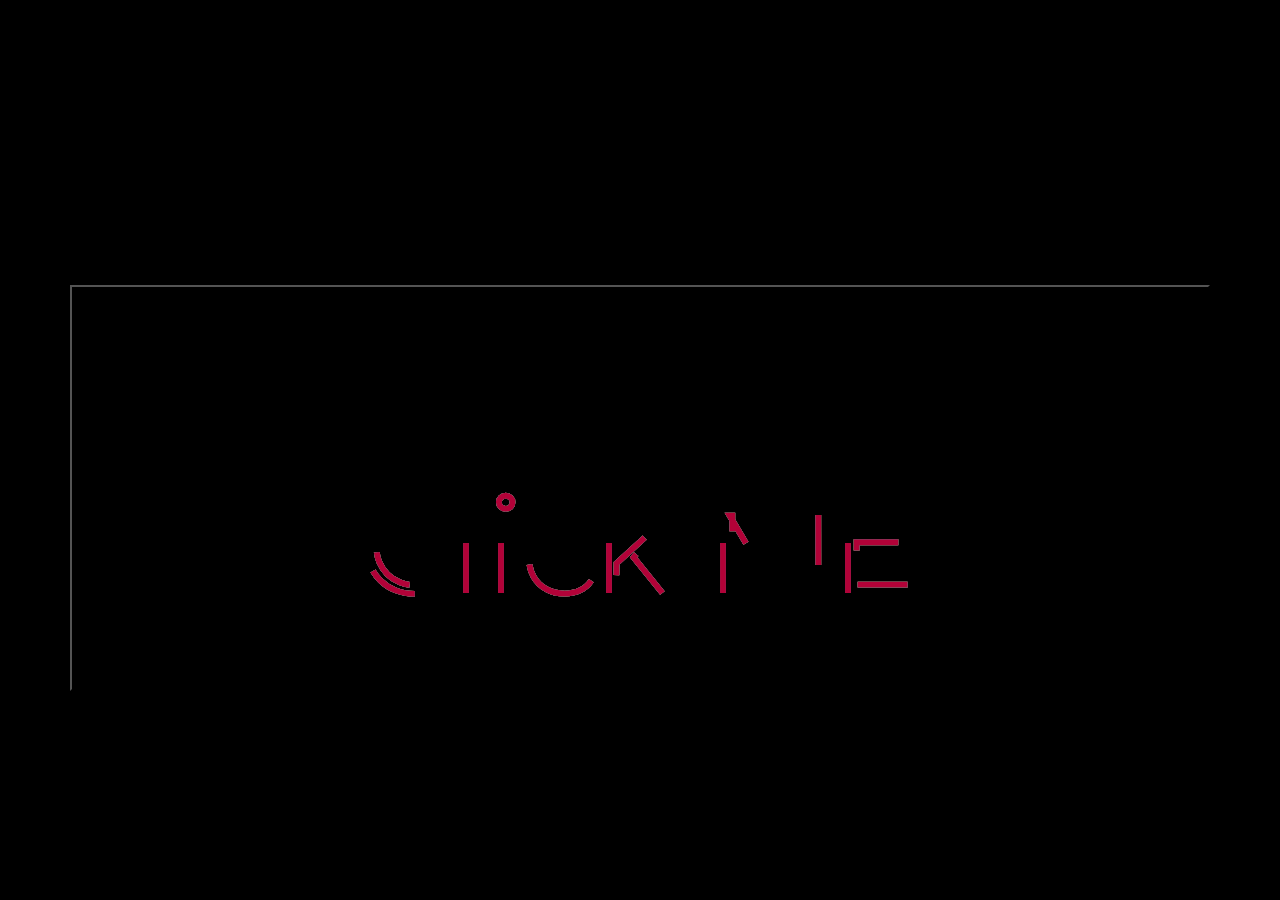
<file: index.html>
<!DOCTYPE html>
<html lang="en">
<head>
  <title>Bootstrap Example</title>
  <meta charset="utf-8">
  <meta name="viewport" content="width=device-width, initial-scale=1">
  <link rel="stylesheet" href="https://maxcdn.bootstrapcdn.com/bootstrap/3.4.1/css/bootstrap.min.css">
  <script src="https://ajax.googleapis.com/ajax/libs/jquery/3.6.4/jquery.min.js"></script>
  <script src="https://maxcdn.bootstrapcdn.com/bootstrap/3.4.1/js/bootstrap.min.js"></script>
        <link rel="stylesheet" type="text/css" href="style.css">
    </head>
    <body>
        <div class="container ">
            <a href="glow.html">
        <button class="sam" >
        <svg viewBox="0 0 960 300">
            <symbol id="s-text">
                <text text-anchor="middle" x="50%" y="80%">Click ME</text>
            </symbol>
            <g class = "g-ants">
                <use xlink:href="#s-text" class="text-copy"></use>
                <use xlink:href="#s-text" class="text-copy"></use>
                <use xlink:href="#s-text" class="text-copy"></use>
                <use xlink:href="#s-text" class="text-copy"></use>
                <use xlink:href="#s-text" class="text-copy"></use>
            </g>
        </svg>
        </button>
        </a>
        </div>
    </body>
    </html>
</file>
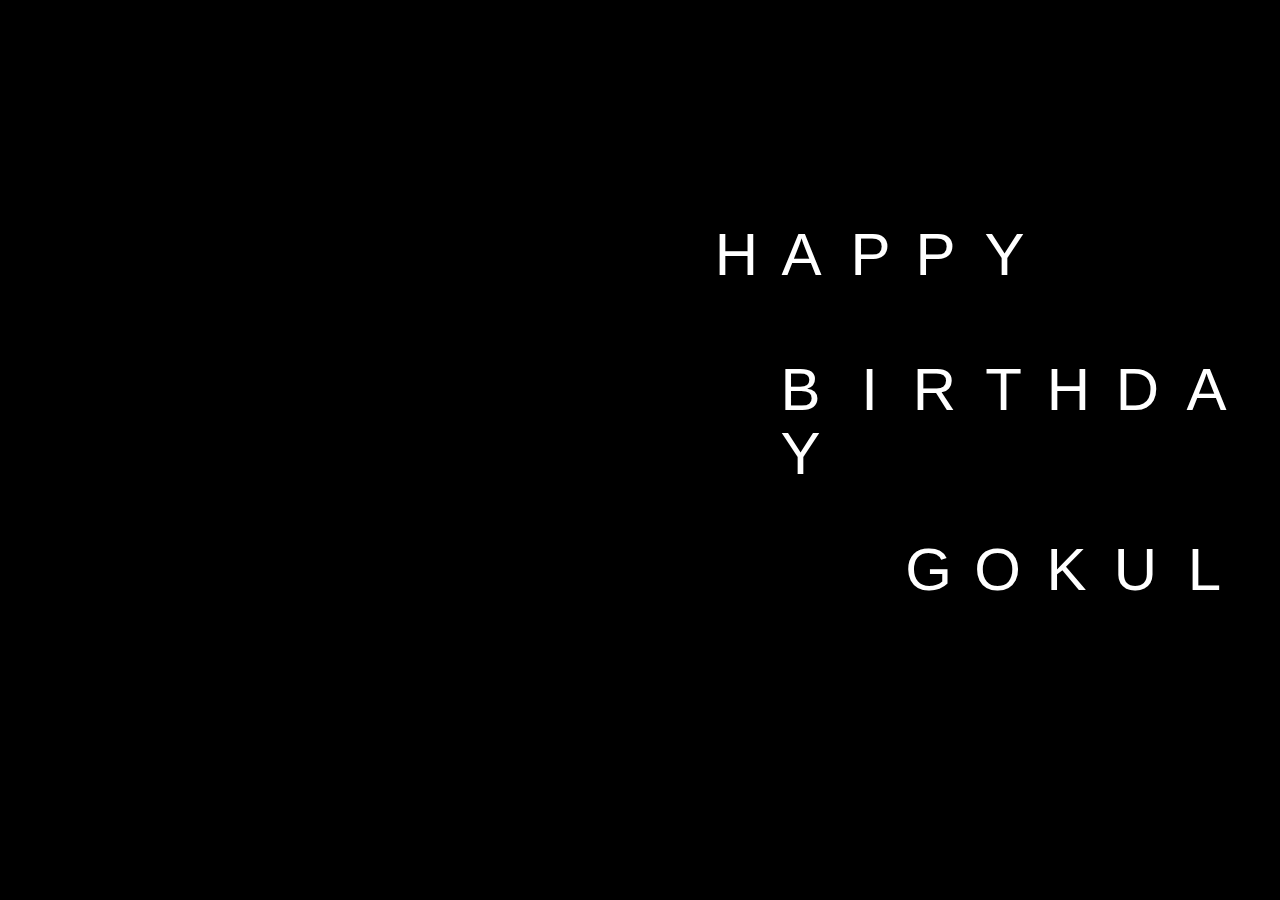
<file: glow.html>
<!DOCTYPE html>
<html lang="en">
<head>
    <meta charset="UTF-8">
    <meta name="viewport" content="width=device-width, initial-scale=1.0">
    <title>Document</title>
    <link rel="stylesheet"  href="G.css">
</head>
<body class="sty_b">
    <div class="glowing ">
       <span>H</span><span>A</span>
       <span>P</span><span>P</span>
       <span>Y</span>
       </div>
       <div class="glowing" style="top:40%;left:60%;">
       <span>B</span>
       <span>I</span><span>R</span>
       <span>T</span><span>H</span>
       <span>D</span>
       <span>A</span><span>Y</span>
    </div>
    <div class="glowing" style="top: 60%;left: 70%;">
    <span>G</span>
    <span>O</span>
    <span>K</span>
    <span>U</span>
    <span>L</span>
    </div>
    </body>
    </body>
</body>
</html>
</file>
<file: style.css>
@import url(https://fonts.googleapis.com/css?family=Montserrat);

html, body{
  height: 100%;
  font-weight: 800;
}

body{
  background: #000000;
  font-family: Arial;
}

svg {
    display: block;
    font: 8em 'Montserrat';
    width: 100%;
    height: 400px;
    margin: 0 auto;
}

.text-copy {
    fill: none;
    stroke: white;
    stroke-dasharray: 6% 29%;
    stroke-width: 5px;
    stroke-dashoffset: 0%;
    animation: stroke-offset 5.5s infinite linear;
}

.text-copy:nth-child(1){
	stroke: #4D163D;
	animation-delay: -1;
}

.text-copy:nth-child(2){
	stroke: #cf1578;
	animation-delay: -2s;
}

.text-copy:nth-child(3){
	stroke: #e8d21d;
	animation-delay: -3s;
}

.text-copy:nth-child(4){
	stroke: #039fbe;
	animation-delay: -4s;
}

.text-copy:nth-child(5){
	stroke: #b20238;
	animation-delay: -5s;
}

@keyframes stroke-offset{
	100% {stroke-dashoffset: -35%;}
}

.sam{
    background-color: black;
    margin-top: 25%;
    
}
</file>
<file: G.css>
@keyframes animate{
    0%{
        color: #f00;
        box-shadow: 0px 3px 11px;
        rgba: (255,0,0,1);
        border: 1px solid rgba(255, green,0,1);
    }

    69.69%{
        color : #0f0;
        box-shadow: 0px 3px 11px;
        rgba: (255,0,0,1);
        border: 1px solid rgba(255, green,0,1);
    }

    100%{
        color: #f00;
        box-shadow: 0px 3px 11px;
        rgba: (255,0,0,1);
        border: 1px solid rgba(255, green,0,1);
    }
}


.glowing{
    position: absolute;
    top:25%;
    left:55%;
    transform:translate();
}

.glowing span{
    color: #fff;
    font-family: Verdana, Geneva, Tahoma, sans-serif;
    font-size: 60px;
    color:#fff;
    display: inline-block;
    animation: animate 2s infinite;

    width: 70px;
    height:64px;
    text-align:center;
    line-height: 60px;
    border: 1px solid rgba(255, green,0,1);
    margin: 0 -2.5px;
}


.sam{
  position: relative;
  top:30%;
  left: 67%;
}

.sty_b{
    background-color: black;
}
</file>
